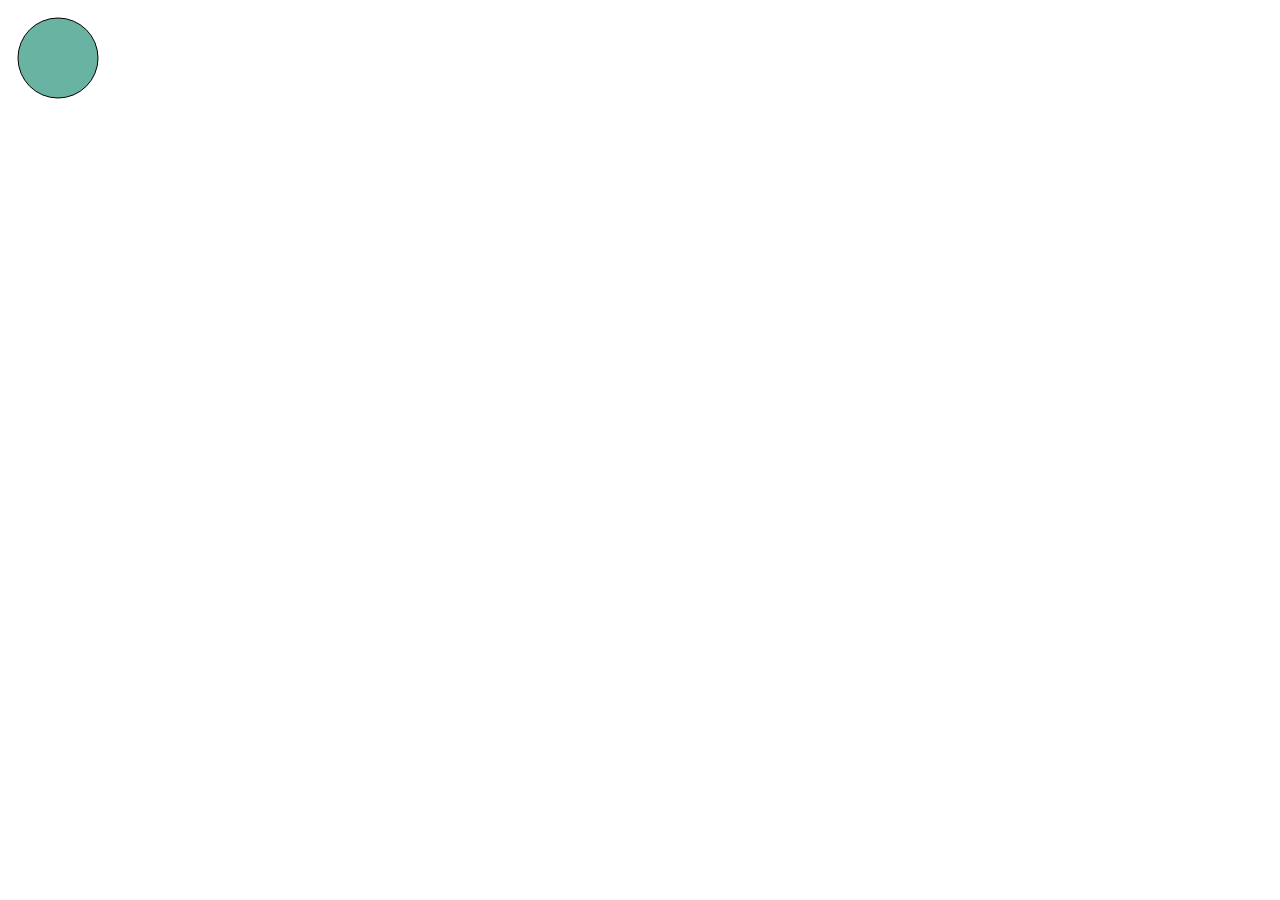
<file: index.html>
<!DOCTYPE html>
<html lang="en">
<head>
    <meta charset="UTF-8">
    <meta name="viewport" content="width=device-width, initial-scale=1.0">
    <title>le site web qu'il pense être</title>
    <script src="https://d3js.org/d3.v7.min.js"></script>
</head>
<body>
    <svg width="100" height="100">
        <circle
            class="target"
            style="fill: #69b3a2"
            stroke="black"
            cx="50"
            cy="50"
            r="40">
        </circle>
    </svg>
</body>
</html>
</file>
